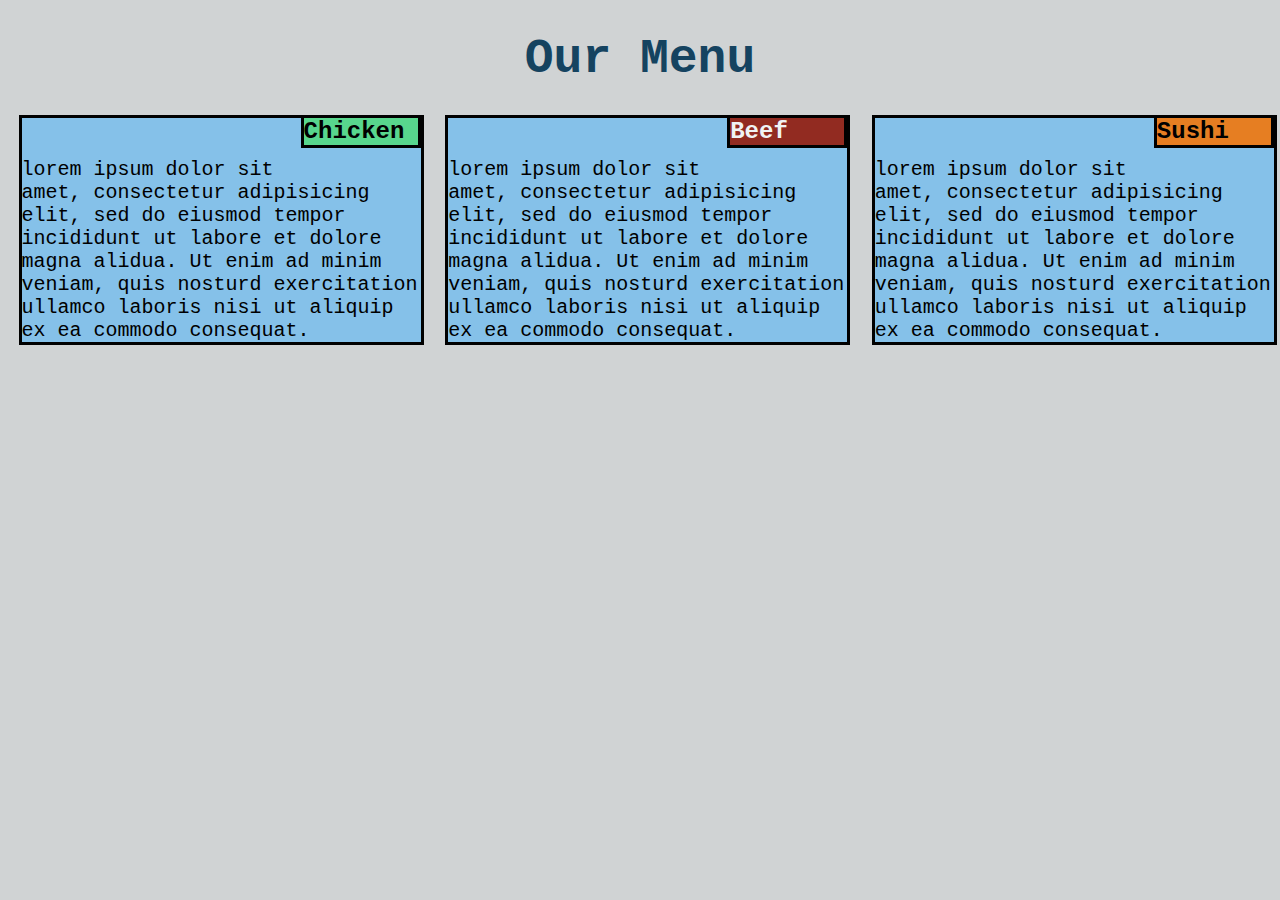
<file: module2solution/index.html>
<!DOCTYPE html>
<html>
<head>
	<meta charset="utf-8">
	<meta name="viewport" content="width=device-width, initial-scale=1">
	<title>Assignment Module-2 </title>
	<link rel="stylesheet" type="text/css" href="css/style.css">
</head>
<body>
	<h1>Our Menu</h1>
<div class=" col-lg-4 col-md-6 col-sm-12">
<div id="box">
	<h2 class="item-name chicken">Chicken</h2>
		<p class="content">lorem ipsum dolor sit amet, consectetur adipisicing elit, sed do eiusmod tempor incididunt ut labore et dolore magna alidua. Ut enim ad minim veniam, quis nosturd exercitation ullamco laboris nisi ut aliquip ex ea commodo consequat.</p>
</div>
</div>
<div class=" col-lg-4 col-md-6 col-sm-12">
<div  id="box">
	<h2 class="item-name beef">Beef</h2>
		<p class="content">lorem ipsum dolor sit amet, consectetur adipisicing elit, sed do eiusmod tempor incididunt ut labore et dolore magna alidua. Ut enim ad minim veniam, quis nosturd exercitation ullamco laboris nisi ut aliquip ex ea commodo consequat.</p>
</div>
</div>
<div class=" col-lg-4 col-md-12 col-sm-12">
<div id="box">
	<h2 class="item-name name3 sushi">Sushi</h2>
		<p class="content" style=>lorem ipsum dolor sit amet, consectetur adipisicing elit, sed do eiusmod tempor incididunt ut labore et dolore magna alidua. Ut enim ad minim veniam, quis nosturd exercitation ullamco laboris nisi ut aliquip ex ea commodo consequat.</p>
</div>
</div>

</body>
</html>
</file>
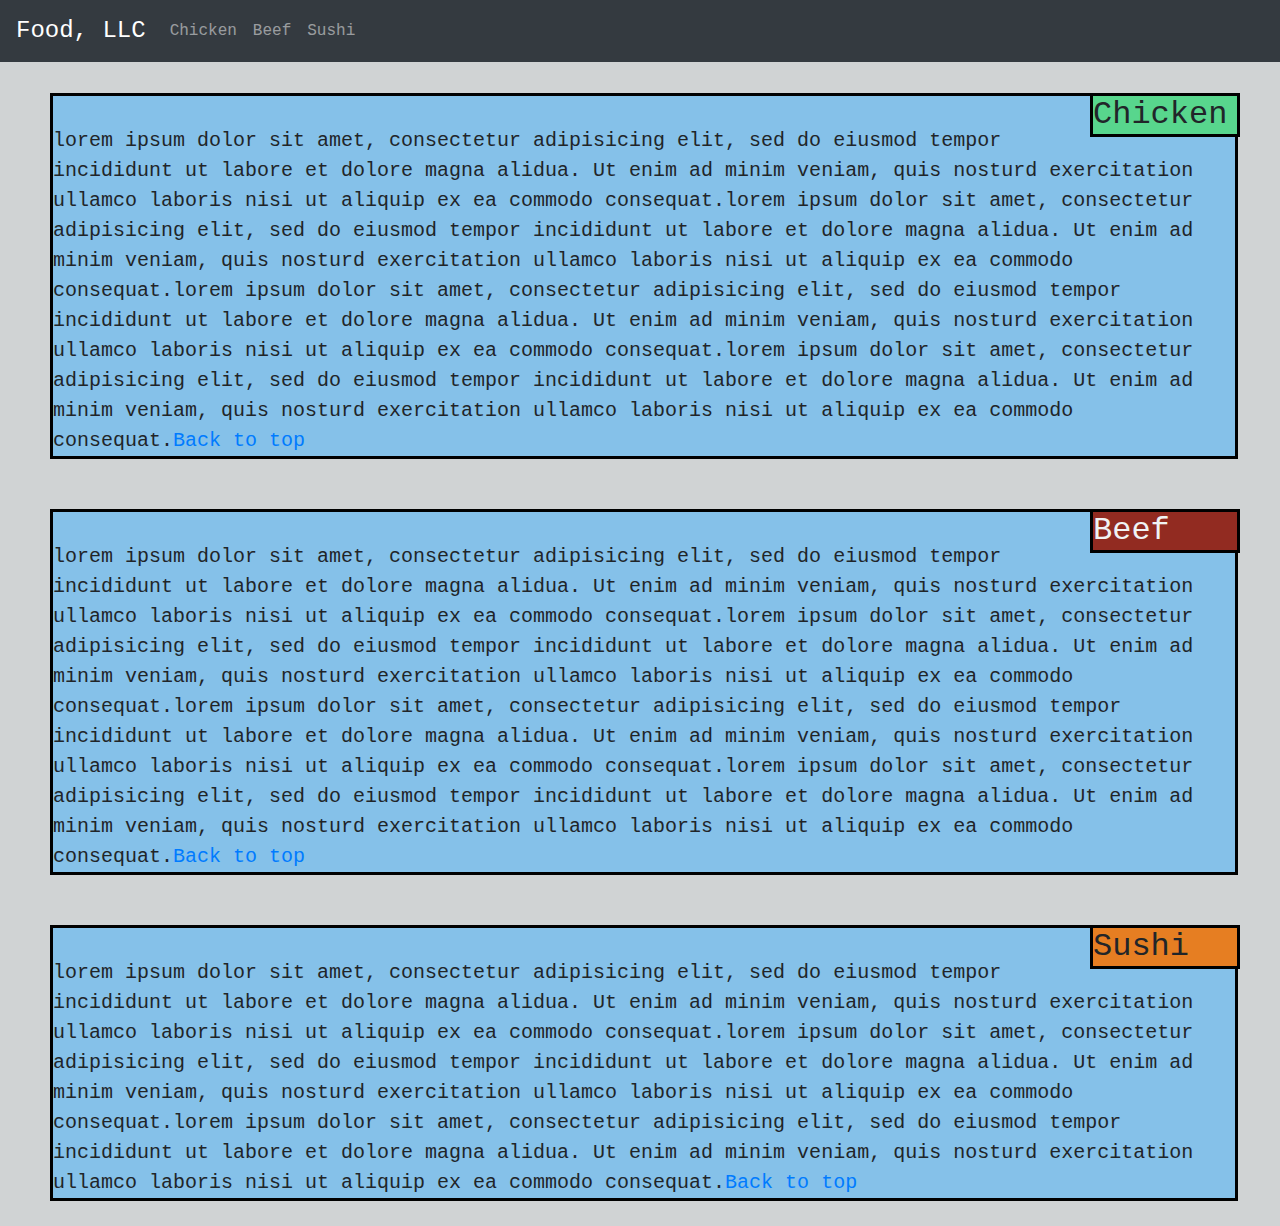
<file: module3solution/index.html>
<!DOCTYPE html>
<html>
<head>
	<meta charset="utf-8">
	<meta name="viewport" content="width=device-width, initial-scale=1">
	<title> Bootstrap Starter Page</title>
	<link rel="stylesheet" type="text/css" href="css/bootstrap.min.css">
	<link rel="stylesheet" type="text/css" href="css/style.css">

</head>
<body>
	
	<nav class="navbar navbar fixed-top navbar-expand-lg navbar-dark bg-dark" id="top">
  <a class="navbar-brand" href="#">Food, LLC</a>
  <button class="navbar-toggler" type="button" data-toggle="collapse" data-target="#navbarToggler" aria-controls="navbarToggler" aria-expanded="false" aria-label="Toggle navigation">
    <span class="navbar-toggler-icon"></span>
  </button>

  <div class="collapse navbar-collapse" id="navbarToggler">
    <ul class="navbar-nav visible-xs">
      
      <li class="nav-item">
        <a class="nav-link" href="#no1">Chicken</a>
      </li>
      <li class="nav-item">
        <a class="nav-link" href="#no2">Beef</a>
      </li>
      <li class="nav-item">
        <a class="nav-link" href="#no3">Sushi</a>
      </li>
    </ul>
  </div>
</nav>

<h1>Our Menu</h1>

<div class=" col-lg-12 col-md-12 col-sm-12">
<div id="box">
	<h2 class="item-name chicken" id="no1">Chicken</h2>
		<p class="content">lorem ipsum dolor sit amet, consectetur adipisicing elit, sed do eiusmod tempor incididunt ut labore et dolore magna alidua. Ut enim ad minim veniam, quis nosturd exercitation ullamco laboris nisi ut aliquip ex ea commodo consequat.lorem ipsum dolor sit amet, consectetur adipisicing elit, sed do eiusmod tempor incididunt ut labore et dolore magna alidua. Ut enim ad minim veniam, quis nosturd exercitation ullamco laboris nisi ut aliquip ex ea commodo consequat.lorem ipsum dolor sit amet, consectetur adipisicing elit, sed do eiusmod tempor incididunt ut labore et dolore magna alidua. Ut enim ad minim veniam, quis nosturd exercitation ullamco laboris nisi ut aliquip ex ea commodo consequat.lorem ipsum dolor sit amet, consectetur adipisicing elit, sed do eiusmod tempor incididunt ut labore et dolore magna alidua. Ut enim ad minim veniam, quis nosturd exercitation ullamco laboris nisi ut aliquip ex ea commodo consequat.<a href="#top">Back to top</a></p>
</div>
</div>
<div class=" col-lg-12 col-md-12 col-sm-12">
<div  id="box">
	<h2 class="item-name beef" id="no2">Beef</h2>
		<p class="content">lorem ipsum dolor sit amet, consectetur adipisicing elit, sed do eiusmod tempor incididunt ut labore et dolore magna alidua. Ut enim ad minim veniam, quis nosturd exercitation ullamco laboris nisi ut aliquip ex ea commodo consequat.lorem ipsum dolor sit amet, consectetur adipisicing elit, sed do eiusmod tempor incididunt ut labore et dolore magna alidua. Ut enim ad minim veniam, quis nosturd exercitation ullamco laboris nisi ut aliquip ex ea commodo consequat.lorem ipsum dolor sit amet, consectetur adipisicing elit, sed do eiusmod tempor incididunt ut labore et dolore magna alidua. Ut enim ad minim veniam, quis nosturd exercitation ullamco laboris nisi ut aliquip ex ea commodo consequat.lorem ipsum dolor sit amet, consectetur adipisicing elit, sed do eiusmod tempor incididunt ut labore et dolore magna alidua. Ut enim ad minim veniam, quis nosturd exercitation ullamco laboris nisi ut aliquip ex ea commodo consequat.<a href="#top">Back to top</a></p>
</div>
</div>
<div class=" col-lg-12 col-md-12 col-sm-12">
<div id="box">
	<h2 class="item-name name3 sushi" id="no3">Sushi</h2>
		<p class="content" style=>lorem ipsum dolor sit amet, consectetur adipisicing elit, sed do eiusmod tempor incididunt ut labore et dolore magna alidua. Ut enim ad minim veniam, quis nosturd exercitation ullamco laboris nisi ut aliquip ex ea commodo consequat.lorem ipsum dolor sit amet, consectetur adipisicing elit, sed do eiusmod tempor incididunt ut labore et dolore magna alidua. Ut enim ad minim veniam, quis nosturd exercitation ullamco laboris nisi ut aliquip ex ea commodo consequat.lorem ipsum dolor sit amet, consectetur adipisicing elit, sed do eiusmod tempor incididunt ut labore et dolore magna alidua. Ut enim ad minim veniam, quis nosturd exercitation ullamco laboris nisi ut aliquip ex ea commodo consequat.<a href="#top">Back to top</a></p>
</div>
</div>

	<!-- jQuery (Bootstrap JS plugins depend on it) -->
	<script type="text/javascript" src="js/jquery-3.5.1.min.js"></script>
	<script type="text/javascript" src="js/bootstrap.min.js"></script>
	
</body>
</html>
</file>
<file: module2solution/css/style.css>
*{
	box-sizing: border-box;
}
body{
	background-color: #D0D3D4;
	font-family: Courier New, monospace;
	margin: 0px;
	padding: 0px;
}
h1{
	text-align: center;
	color: #154360;#283747;
	font-size: 3em;
	margin-bottom: 20px;	
}
#box{
	margin-left: 10px;
	margin-bottom: 10px;
	width: 100%;
	overflow: none;
}
.item-name{
	text-align: centre;
	border: 3.5px solid black;
	width: 120px;
	height: 40px
	padding: 5px;
	float: right;
	position: relative;
	margin-top: 0%;
	margin-right: 16px;
	overflow: none;

}
.content{
	background-color: #85C1E9;
	border: 3.5px solid black;
	width: 95%;
	font-size: 20px;
	margin: 2%;
	padding-top: 40px;

}

.chicken{background-color: #58D68D}
.beef{background-color: #922B21; color:#F0F3F4;}
.sushi{background-color: #E67E22}
/********** Large devices only **********/
@media (min-width: 992px) {
  .col-lg-4 {
  	float: left;
    width: 33.33%;
  }
}
/********** Medium devices only **********/
@media (min-width: 768px) and (max-width: 991px) {
  .col-md-6,.col-md-12 {
    float: left;
  }
  .col-md-6 {
    width: 50%;
  }
  .col-md-12 {
    margin-left: -10px;
    width: 100%;
  }
  .name3{
    margin-right: 65px;
    width: 100px;
  }
}

@media (min-width: 0px) and (max-width: 767px) {
  .col-sm-12 {
  	float: left;
    width: 100%;
  }
  .content-name{
    margin-right: 30px;
  }
}
</file>
<file: module3solution/css/style.css>
body{
	background-color: #D0D3D4;
	font-family: Courier New, monospace;
	margin: 0px;
	padding: 0px;
}
.container{
	padding-left: 0px;
	margin-left: 0px;
}
.navbar{
	border-radius: 0px;
	position: fixed;
}
.navbar-dark .navbar-brand{
	color: #fff;
}
.bg-dark{
	background: #343a40;
}
.navbar-brand{
	font-size: 24px;
}
.navbar-toggler {
    padding: .25rem .75rem;
    font-size: 1.25rem;
    background-color: transparent;
    border-radius: .25rem;
}
.nav-item{
	padding: 0;
	margin: 0;
	width: 100%;
	color: black;
	display: block;
}
.nav-link{
	margin: 0px;
}
button {
    text-transform: none;
    display: inline-block;
    text-align: center;
    box-sizing: border-box;
    margin: 0em;
}
li{
	text-align: center;
}
h1{
	text-align: center;
	color: #154360;#283747;
	font-size: 3em;
	margin-bottom: 10px;	
}
#box{
	margin-left: 10px;
	margin-bottom: 10px;
	width: 100%;
	overflow: none;
}
.item-name{
	text-align: centre;
	border: 3.5px solid black;
	width: 150px;
	height: 40px
	padding: 5px;
	float: right;
	position: relative;
	margin-top: 0%;
	margin-right: 35px;
	overflow: none;

}
.content{
	background-color: #85C1E9;
	border: 3.5px solid black;
	width: 95%;
	font-size: 20px;
	margin: 2%;
	padding-top: 30px;

}
#no1{}#no2{}#no3{}
.chicken{background-color: #58D68D}
.beef{background-color: #922B21; color:#F0F3F4;}
.sushi{background-color: #E67E22}
/********** Large devices only **********/
@media (min-width: 992px) {
  .col-lg-4 {
  	float: left;
    width: 33.33%;
  }
  .col-lg-12{
  	float: left;
  	width: 100%;
  }
}
/********** Medium devices only **********/
@media (min-width: 768px) and (max-width: 991px) {
  .col-md-6,.col-md-12 {
    float: left;
  }
  .col-md-6 {
    width: 50%;
  }
  .col-md-12 {
    margin-left: -10px;
    width: 100%;
  }
  .name3{
    margin-right: 65px;
    width: 100px;
  }
}

@media (min-width: 0px) and (max-width: 767px) {
  .col-sm-12 {
  	float: left;
    width: 100%;
  }
  .content-name{
    margin-right: 30px;
  }
}
</file>
